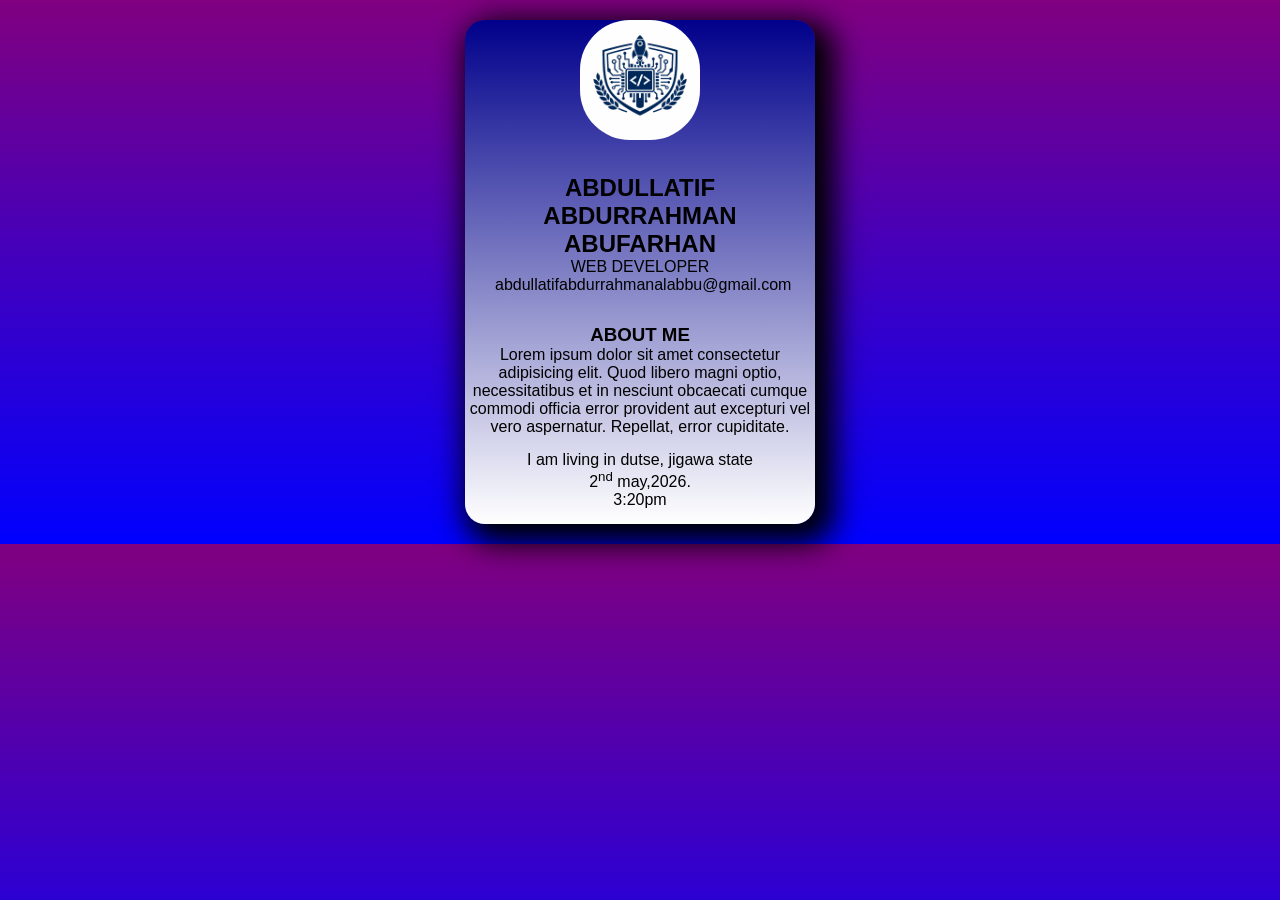
<file: practice2/index.html>
<!DOCTYPE html>
<html>
    <head>
        <title>personal bio2</title>
        <link rel="stylesheet" href="style.css">
    </head>
    <body>
        <div class="container">
            <div class="img-con">
                <img src="DEV LOGO.png">
            </div>
            <div class="content-con">
                <h2>ABDULLATIF ABDURRAHMAN ABUFARHAN</h2>
                <p>WEB DEVELOPER</p>
                <p>abdullatifabdurrahmanalabbu@gmail.com</p>
            </div>
            <div class="about-con">
                <h3>ABOUT ME</h3>
                <p>Lorem ipsum dolor sit amet consectetur adipisicing elit. Quod libero magni optio, necessitatibus et in nesciunt obcaecati cumque commodi officia error provident aut excepturi vel vero aspernatur. Repellat, error cupiditate.</p>
            </div>
            <div class="country-con">
                <p>I am living in dutse, jigawa state </p>
                <p>2<sup>nd</sup> may,2026. <br>3:20pm</p>
            </div>
        </div>
    </body>
</html>
</file>
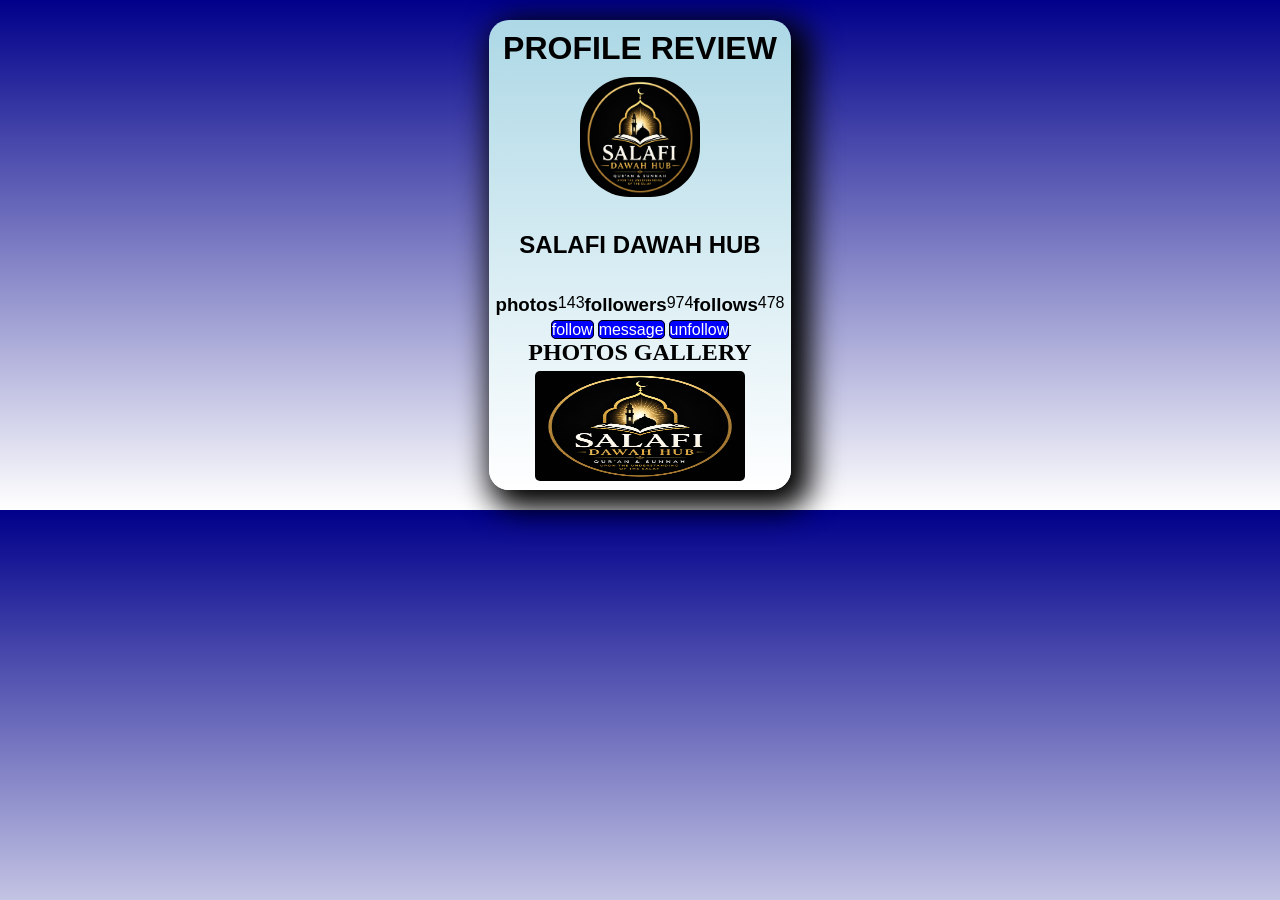
<file: profile_card/index.html>
<!DOCTYPE html>
<html>
    <head>
        <title>profile card</title>
        <link rel="stylesheet" href="styles.css">
    </head>
    <body>
        
        <div class="container">

            <div class="con">
                <h1>PROFILE REVIEW</h1>
            </div>

            <div class="image">
                <img src="salafi_logo.png">
            </div>

            <div class="content">
                <h2>SALAFI DAWAH HUB</h2>
            </div>

            <div class="num">
               <h3>photos</h3>
               <p>143</p>
               <h3>followers</h3>
               <p>974</p>
               <h3>follows</h3>
               <p>478</p>
            </div>

            <div class="btn">
                <a href="#">follow</a>
                <a href="#">message</a>
                <a href="#">unfollow</a>
            </div>

            <div class="photos">
                <h2>PHOTOS GALLERY</h2>
                <img src="salafi_logo.png">
            </div>
        </div>
    </body>
</html>
</file>
<file: practice2/style.css>
*{
    margin: 0;
    padding: 0;
    box-sizing: border-box;
}

body{
    background: linear-gradient(purple, blue);
    align-items: center;
    display: flex;
    justify-content: center;
    padding: 20px;
}

.container{
     max-width: 350px;
     background: linear-gradient(darkblue, white);
     border-radius: 20px;
     box-shadow: 10px 10px 30px 10px black;
     text-align: center;
     transition: transform 0.3s;
}

.container:hover{
    background: linear-gradient(white, blue);
}

.img-con img{
    width: 120px;
    height: 120px;
    border-radius: 50px;
}

.content-con{
    font-family: Arial, Helvetica, sans-serif;
    padding: 30px;
}

.about-con{
    font-family: 'Lucida Sans', 'Lucida Sans Regular', 'Lucida Grande', 'Lucida Sans Unicode', Geneva, Verdana, sans-serif;
    scroll-padding: 30px;
}

.country-con{
    font-family: 'Gill Sans', 'Gill Sans MT', Calibri, 'Trebuchet MS', sans-serif;
    padding: 15px;
}
</file>
<file: profile_card/styles.css>
*{
    margin: 0;
    padding: 0;
    box-sizing: border-box;
}

body{
     background: linear-gradient(darkblue, white);
     align-items: center;
     display: flex;
     justify-content: center;
     padding: 20px;
}

.container{
     max-width: 350px;
     background: linear-gradient(lightblue,white);
     border-radius: 20px;
     box-shadow: 10px 10px 30px 10px black;
     text-align: center;
     transition: transform 0.3s;
}

.image img{
     width: 120px;
    height: 120px;
    border-radius: 50px;
}

.con h1{
     font-family: Verdana, Geneva, Tahoma, sans-serif;
     padding: 10px;
}

.content h2{
    font-family: 'Lucida Sans', 'Lucida Sans Regular', 'Lucida Grande', 'Lucida Sans Unicode', Geneva, Verdana, sans-serif;
    padding: 30px;
}

.num{
    padding: 5px;
    font-family: 'Franklin Gothic Medium', 'Arial Narrow', Arial, sans-serif;
    display: inline-flex;
}

.btn a{
    background-color: blue;
    color: white;
    border: 1px solid black;
    text-decoration: none;
    border-radius: 5px;
    font-family: Impact, Haettenschweiler, 'Arial Narrow Bold', sans-serif;
}

a:hover{
    background-color: dodgerblue;
    color: darkblue;
}
.photos img{
    width: 220px;
    height: 120px;
    border-radius: 10px;
    padding: 5px;
    display: inline-block;
}
</file>
